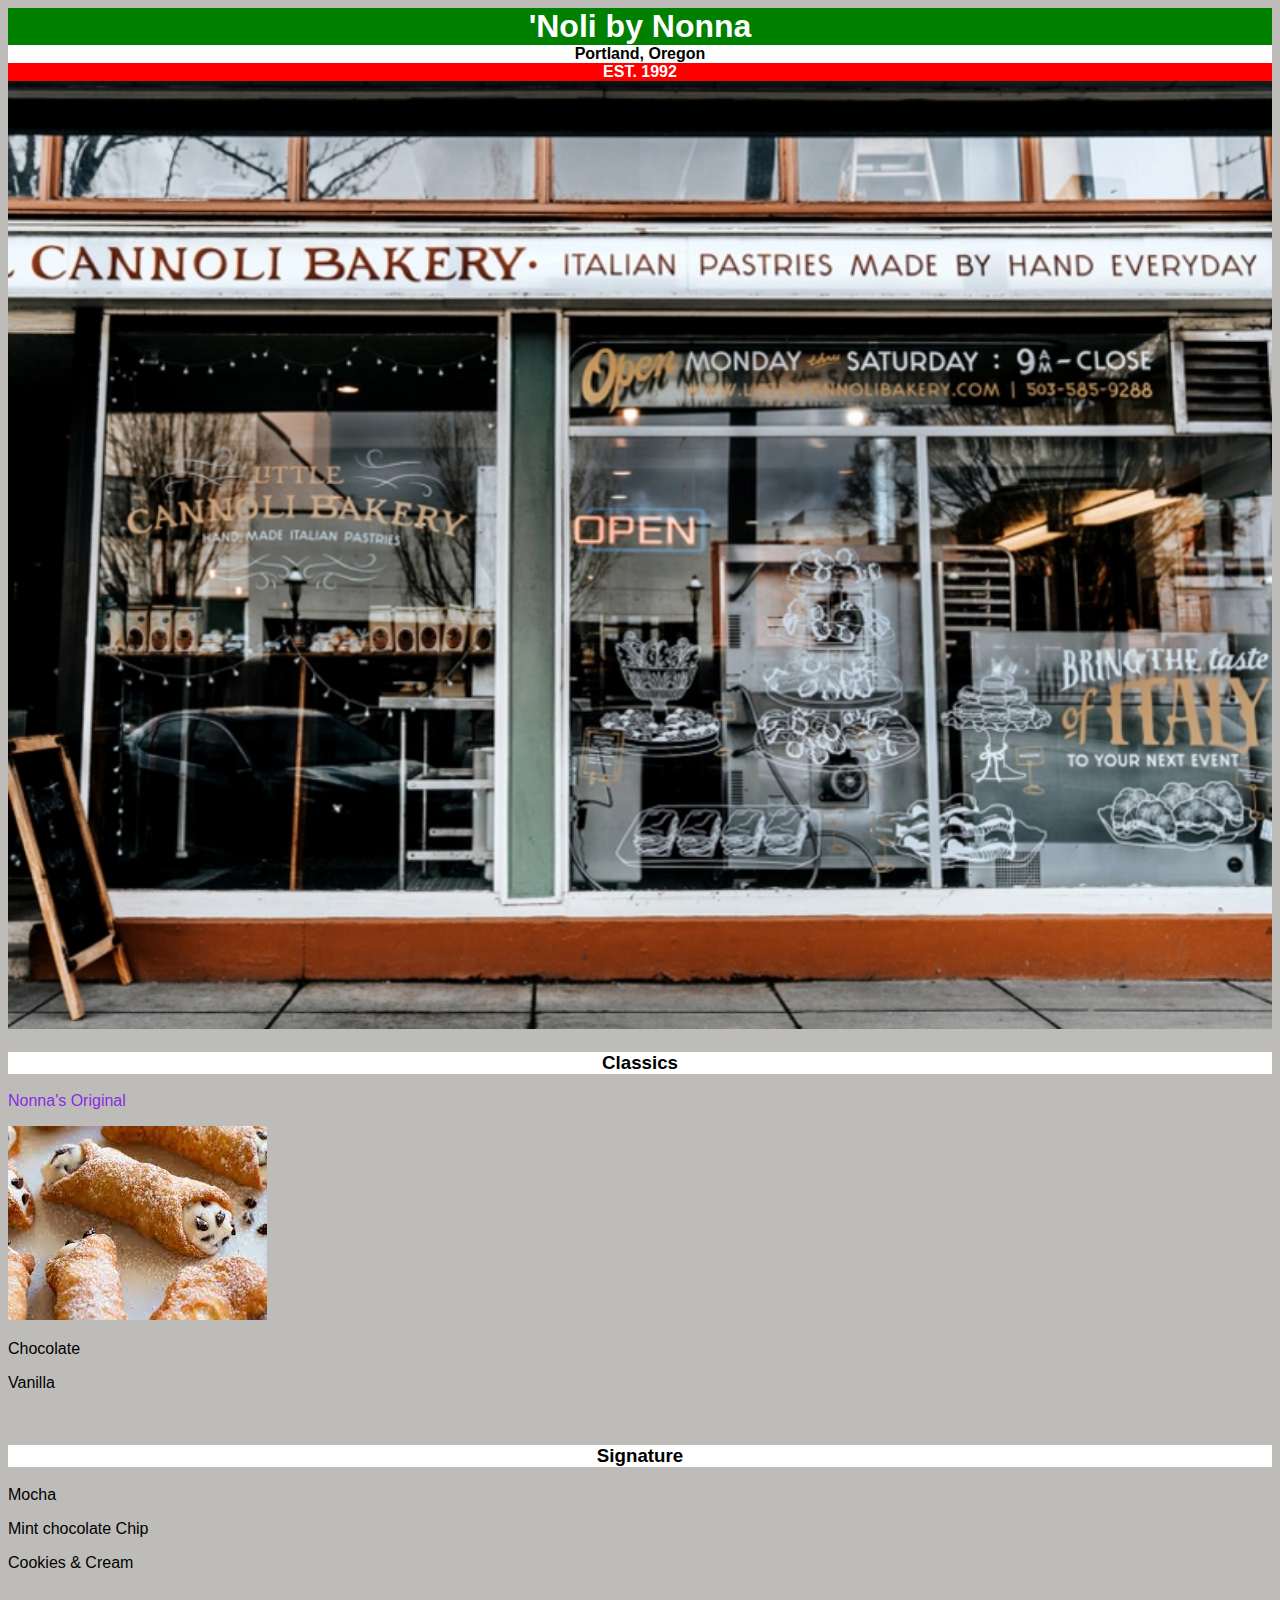
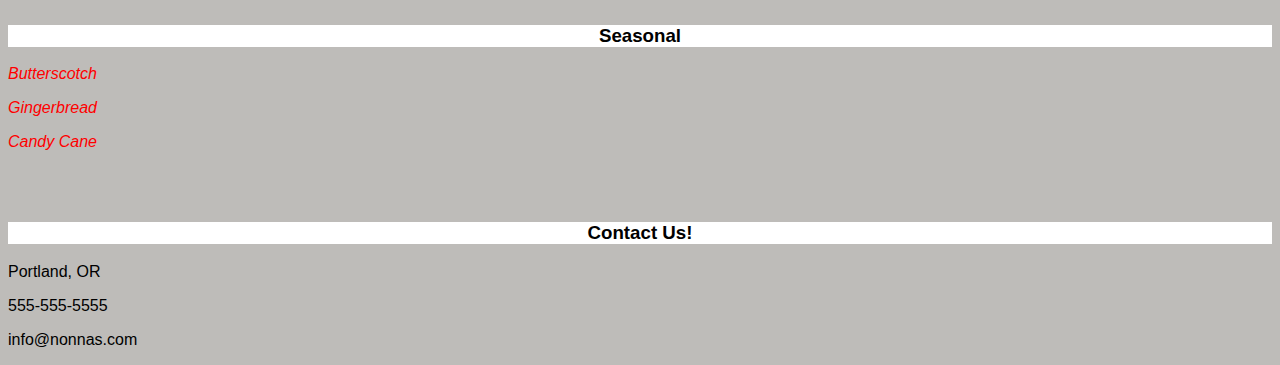
<file: index.html>
<!DOCTYPE html>
<html>
<head>
  <title>"Noli by Nonna"</title>
  <link href="css/styles.css" rel="stylesheet" type="text/css">
</head>
<body>
  <h1 class="green">'Noli by Nonna</h1>
  <h2 class="white">Portland, Oregon</h2>
  <h2 class="red">EST. 1992</h2>
  <img src="img/cannoli.webp" alt="An Image of Nonna's Storefront" class="storefront">
  <h3>Classics</h3>
  <p id="best">Nonna's Original</p>
  <img src="img/classic.jfif" alt="Picture of Nonna's classic ricotta cannoli" type="text/css">
  <p>Chocolate</p>
  <p>Vanilla</p>
  <br>
  <h3>Signature</h3>
  <p>Mocha</p>
  <p>Mint chocolate Chip</p>
  <p>Cookies & Cream</p>
  <br>
  <h3>Seasonal</h3>
  <p class="flashy">Butterscotch</p>
  <p class="flashy">Gingerbread</p>
  <p class="flashy">Candy Cane</p>
  <br>
  <br>
  <h3>Contact Us!</h3>
  <p>Portland, OR</p>
  <p>555-555-5555</p>
  <p>info@nonnas.com</p>

</body>






</html>
</file>
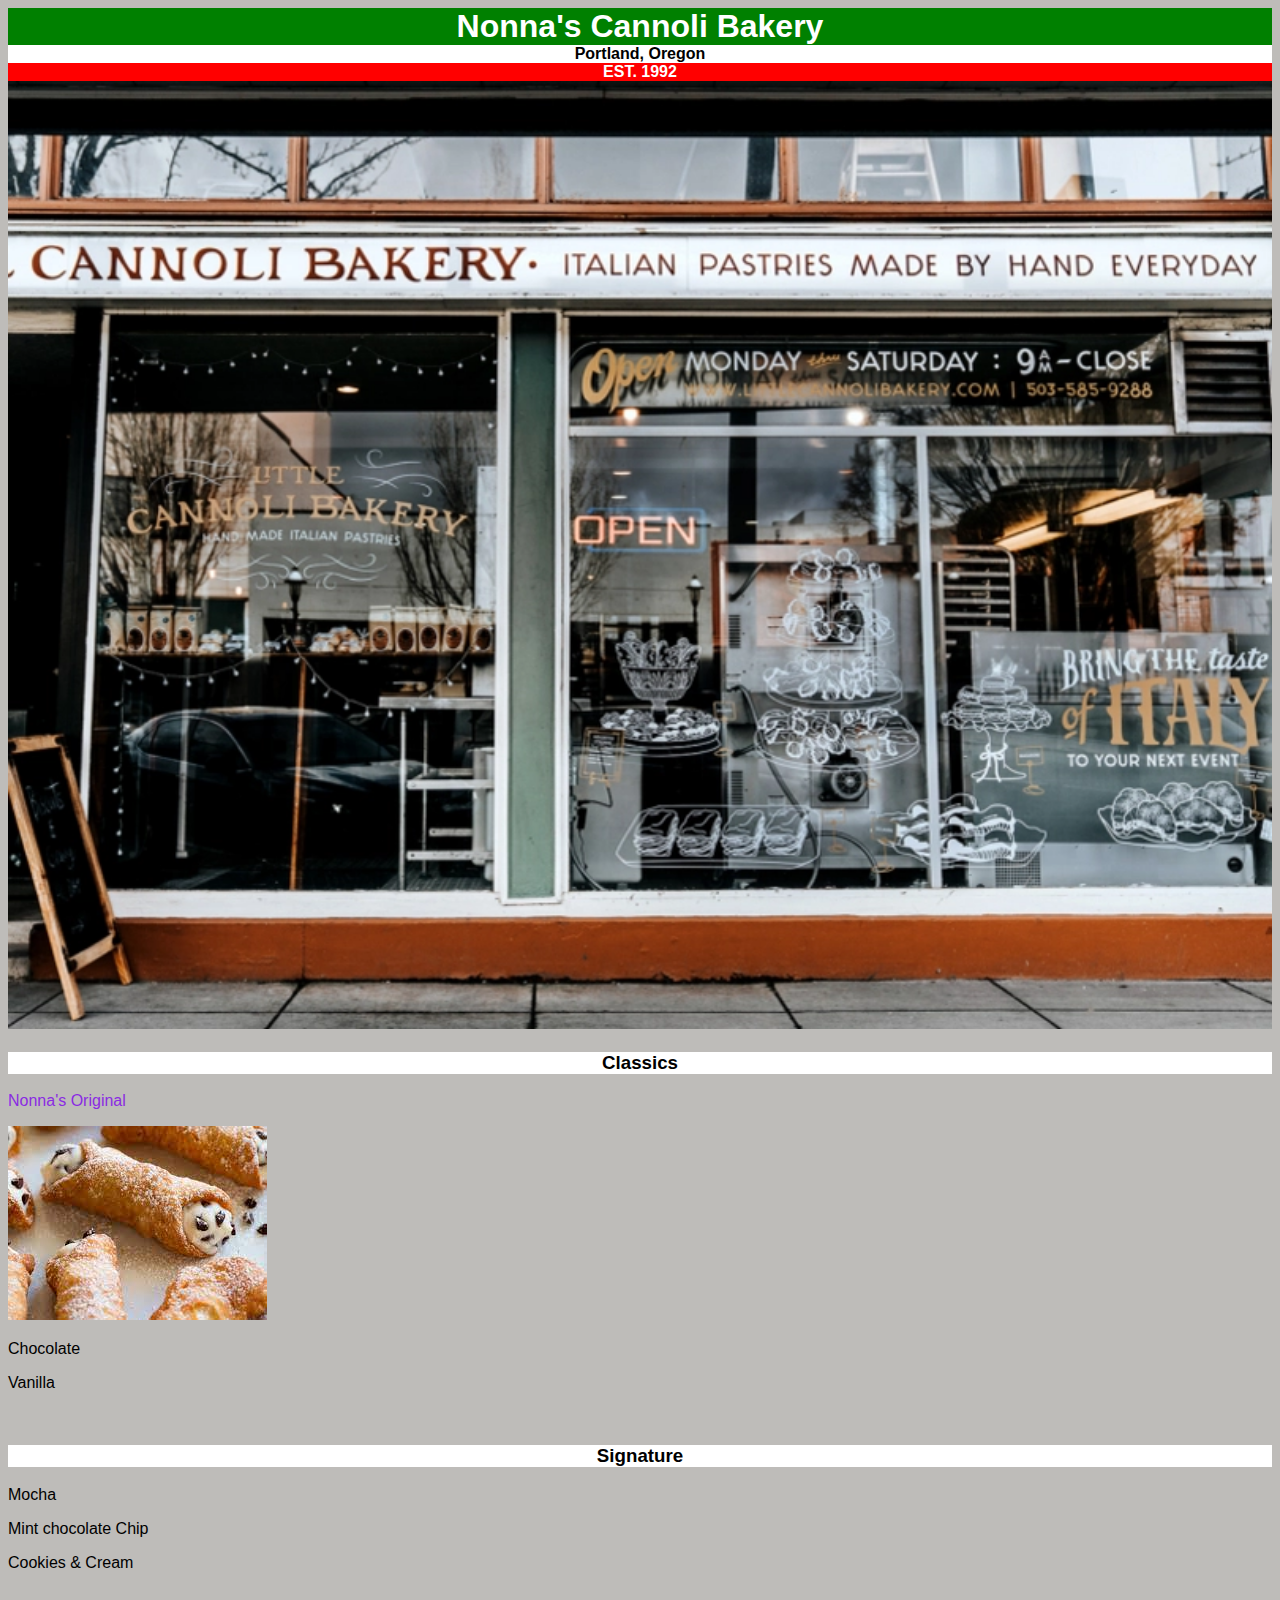
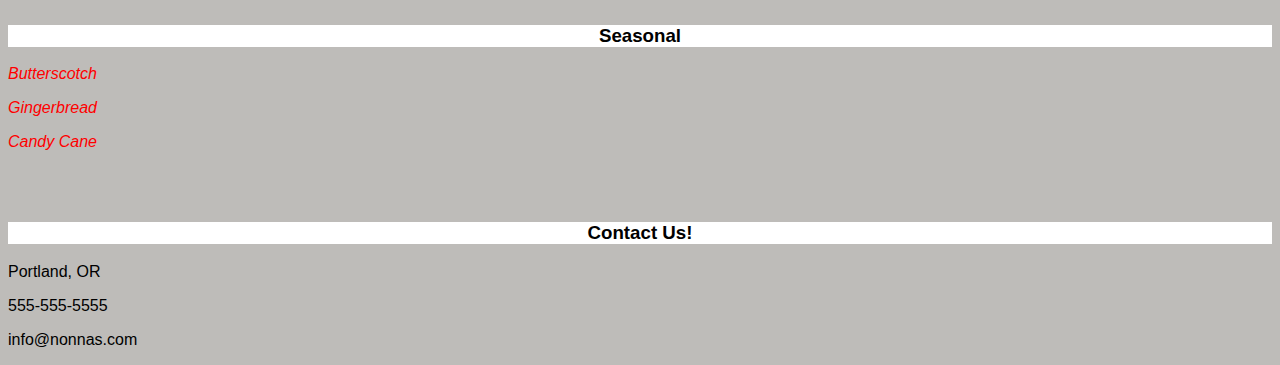
<file: cupcakes.html>
<!DOCTYPE html>
<html>
<head>
  <title>Nonna's Cannolis</title>
  <link href="css/styles.css" rel="stylesheet" type="text/css">
</head>
<body>
  <h1 class="green">Nonna's Cannoli Bakery</h1>
  <h2 class="white">Portland, Oregon</h2>
  <h2 class="red">EST. 1992</h2>
  <img src="img/cannoli.webp" alt="An Image of Nonna's Storefront" class="storefront">
  <h3>Classics</h3>
  <p id="best">Nonna's Original</p>
  <img src="img/classic.jfif" alt="Picture of Nonna's classic ricotta cannoli" type="text/css">
  <p>Chocolate</p>
  <p>Vanilla</p>
  <br>
  <h3>Signature</h3>
  <p>Mocha</p>
  <p>Mint chocolate Chip</p>
  <p>Cookies & Cream</p>
  <br>
  <h3>Seasonal</h3>
  <p class="flashy">Butterscotch</p>
  <p class="flashy">Gingerbread</p>
  <p class="flashy">Candy Cane</p>
  <br>
  <br>
  <h3>Contact Us!</h3>
  <p>Portland, OR</p>
  <p>555-555-5555</p>
  <p>info@nonnas.com</p>

</body>






</html>
</file>
<file: css/styles.css>
body {
  font-family:'Franklin Gothic Medium', 'Arial Narrow', Arial, sans-serif;
}

#best {
  color: blueviolet;
}

.flashy {
  color: red;
  font-style: italic;
}

h1, h2 {
  text-align: center;
  margin: 0px;
}

.storefront {
  width: 100%;
}

h2 {
  font-size:16px;
}

h3 {
  background-color: white;
  text-align: center;
}

html {
  background-color: rgb(190, 188, 185);
}

.red {
  background-color: red;
  color: white;
}

.green {
  background-color: green;
  color: white;
}

.white {
  background-color: white;
}
</file>
